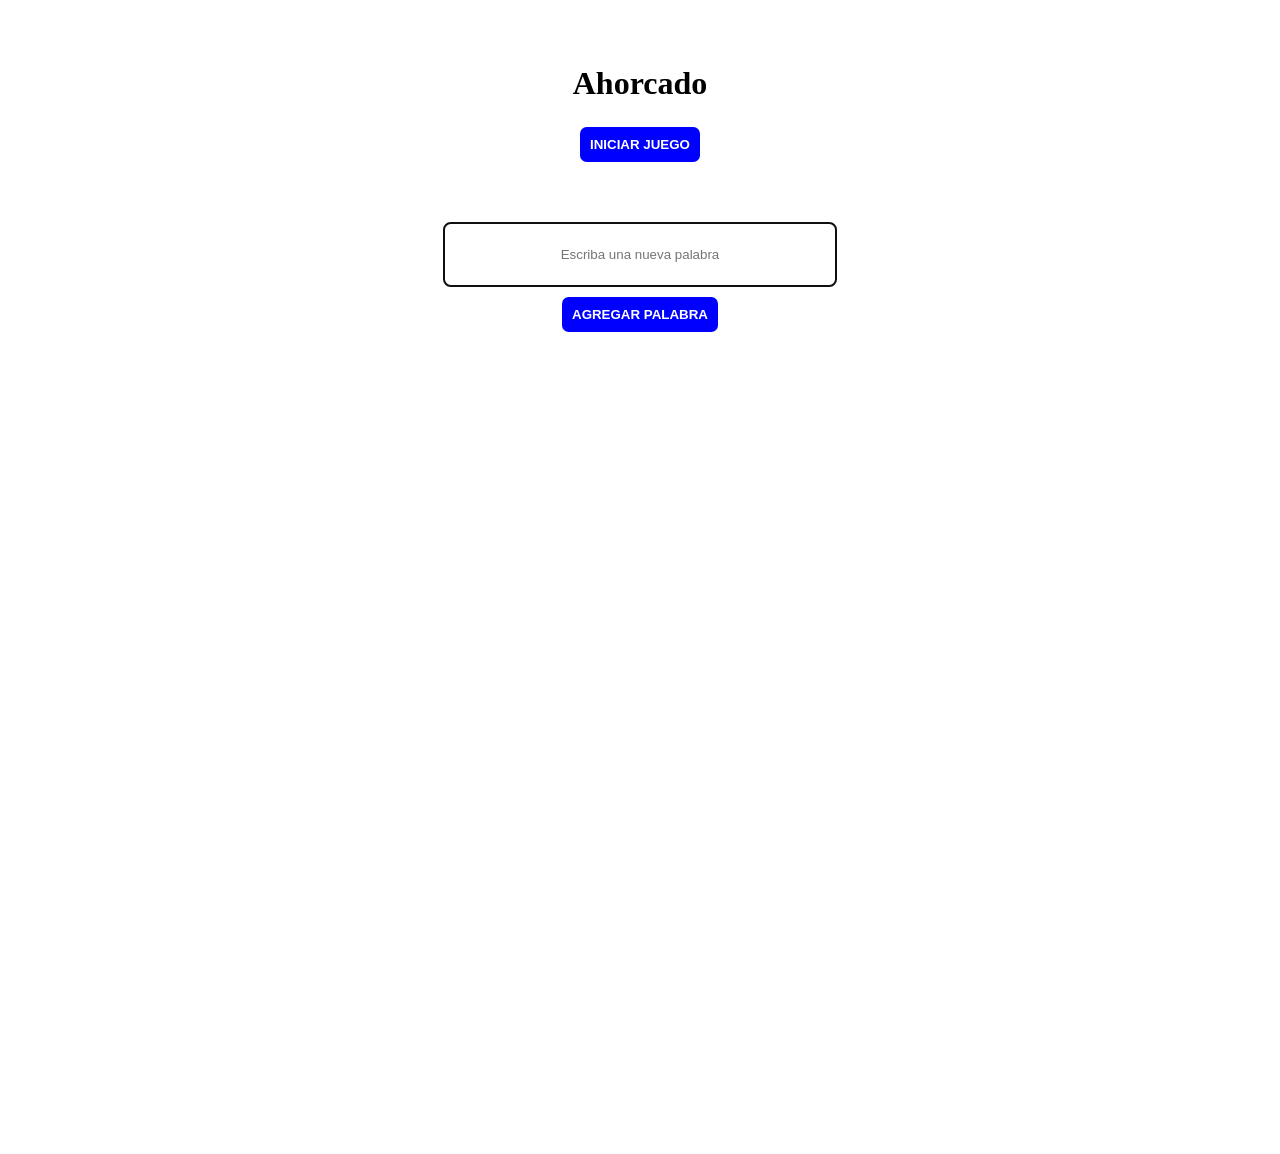
<file: index.html>
<!DOCTYPE html>
<html lang="es">
  <head>
    <meta charset="UTF-8" />
    <meta name="viewport" content="width=device-width, initial-scale=1.0" />
    <meta http-equiv="X-UA-Compatible" content="ie=edge" />
    <title>Ahorcado</title>
    <link rel="stylesheet" href="style.css">
  </head>
  <body>
    <div style="text-align:center; margin: 50px 0px;">
      <h1 class="titulo">Ahorcado</h1>
      <button class="btn" id="iniciar-juego" onclick="iniciarJuego()" >INICIAR JUEGO </button>
    </div>
    <div style="text-align:center">
      <input class="text-input" autofocus type="text" id="input-nueva-palabra" placeholder="Escriba una nueva palabra" style="text-align:center">
      <button class="btn" id="nueva-palabra" onclick="agregarPalabra()">AGREGAR PALABRA</button> 
    </div>
    <div style="text-align:center;">
      <canvas id="ahorcado" height="800px" width="1200px"></canvas>
    </div>
    <script>
      var color="darkblue";
      var palabras=["HOLOCAUSTO","ARRUINAR","GENERICO","AHORCADO","DESARROLLADOR","AUDACES","SUGERENCIA","GIRASOL","SOYA","MURCIELAGO","ARBITRARIO","RUIN","COSTOSO","LAPIZ","EDUCADO","LINTERNA","ALTERNO","IDOLO","FRAMBUESA","CEREZA","CERTEZA","WHISKY","CULEBRA","BIZCOCHO","DANZA","BAILE","FRIGORIFICO","ACEITE","PALMA","PALMERA","PLAYA","TURISTA"]
      var palabraElegida;
      var deletreo;
    </script>
    <script type="text/javascript" src="ahorcado.js"></script>
    <script type="text/javascript" src="canvas.js"></script>
  </body>
</html>
</file>
<file: style.css>
.titulo {
  padding: 15px;
  width: 30vw;
  margin: auto;

}

.btn {
  border: 0;
  color: white;
  font-weight: bold;
  background-color: blue;
  padding: 10px;
  margin-top: 10px;
  margin-bottom: 10px;
  border-radius: 0.5em;
}

.text-input {
  border-radius: 0.5em;
  border: 1px solid rgba(0, 0, 0, 0.2);
  display: block;
  padding: 0.5em;
  width: 30%;
  height: 50px;
  margin-left: auto;
  margin-right: auto;
}

.textinput {
  border-radius: 0.5em;
  border: 1px solid rgba(0, 0, 0, 0.2);
  display: block;
  padding: 0.5em;
  width: 22%;
  height: 20px;
  margin-left: auto;
  margin-right: auto;
}
</file>
